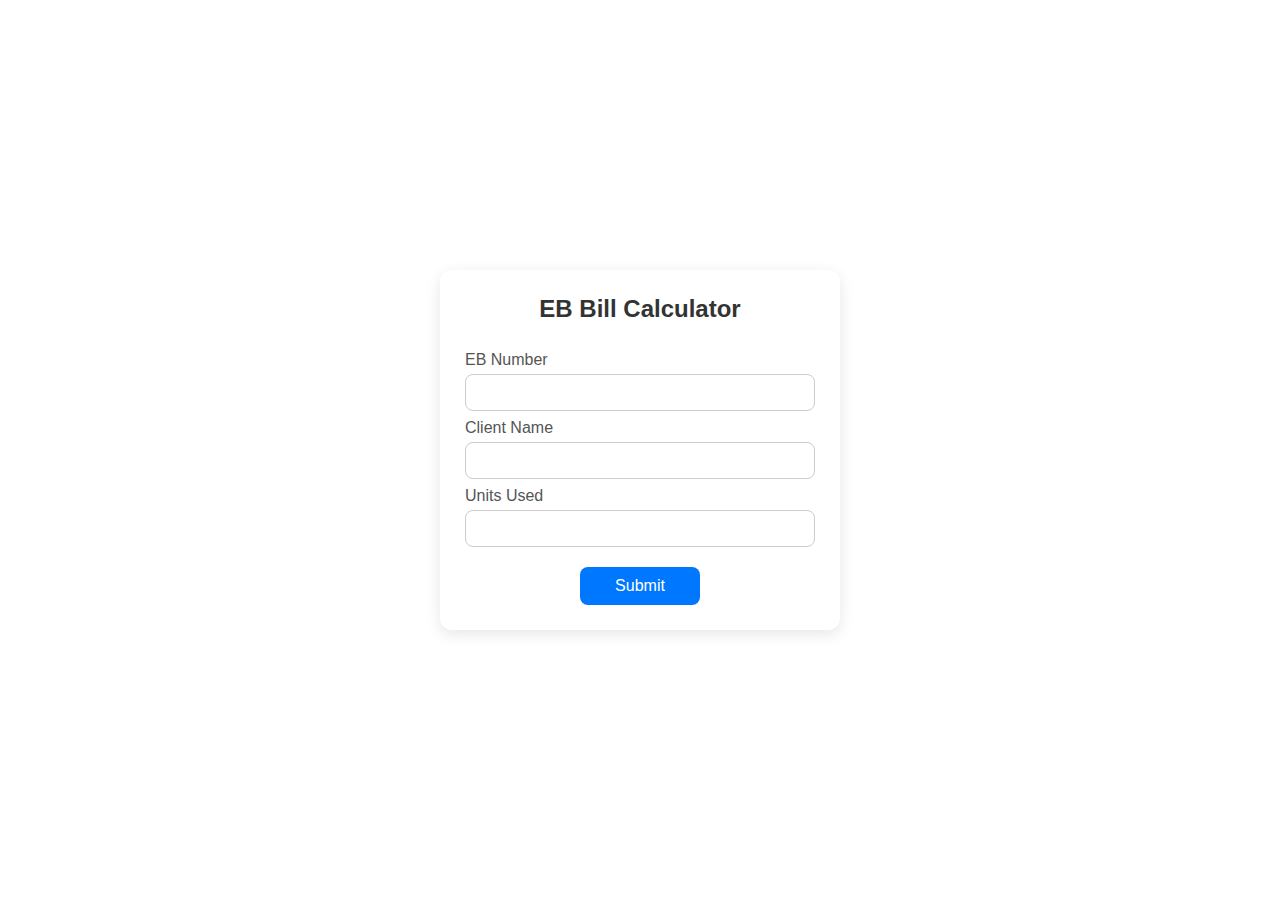
<file: index.html>
<!DOCTYPE html>
<html lang="en">

<head>
  <meta charset="UTF-8">
  <title>EB Bill</title>
  <link rel="stylesheet" href="style.css">
    
</head>

<body>

  <div class="total-eb">
    <div>
    <div class="container">
      <h2 class="Eb">EB Bill Calculator</h2>

      <label>EB Number</label>
      <input type="text" id="ebNumber">

      <label>Client Name</label>
      <input type="text" id="clientName">

      <label>Units Used</label>
      <input type="number" id="units">
      <div class="button">
         <button onclick="nextPage()">Submit</button>
      </div>
     
    </div>
  </div>

    <div class="bill-wrapper" id="billBox" style="display: none;">

      <h2 class="tneb-title">TAMIL NADU ELECTRICITY BOARD</h2>
      <p class="description">TANGEDCO – Consumer Electricity Billing Statement</p>

      <div class="details-section">
        <p><strong>Client Name:</strong> <span id="oName"></span></p>
        <p><strong>EB Number:</strong> <span id="oEb"></span></p>
        <p><strong>Address:</strong> <span id="fullAddress">Pudukkottai, Tamil Nadu, India</span></p>
      </div>

      <div class="side-info">
        <p><strong>Units Used:</strong> <span id="oUnits"></span></p>
        <p><strong>Total Amount:</strong> ₹ <span id="oAmount"></span></p>
        <p><strong>Bill Date:</strong> <span id="billDate"></span></p>
        <p><strong>Last Date:</strong> <span id="dueDate"></span></p>
        <p><strong>Branch:</strong> Pudukkottai</p>
      </div>

      <p class="words">Amount in Words: <span id="words"></span></p>

      <div class="help-line">
        <p><strong>Help Line:</strong> 1912 (TNEB Customer Care)</p>
      </div>

      <div class="office-address">
        <p><strong>TN EB Office Address:</strong> Pudukkottai TANGEDCO Section Office,<br>
          East Main Street, Pudukkottai, Tamil Nadu, India</p>
      </div>

      <div class="signature-box">
        <p>Authorised Officer</p>
        <div class="sign-line"></div>
      </div>

    </div>
  </div>
<script src="./Script.js"></script>
</body>

</html>
</file>
<file: style.css>
*{
  margin: 0;
  padding: 0;
  box-sizing: border-box;
  font-family: Arial, Helvetica, sans-serif;
}

body {
  display: flex;
  justify-content: center;
  align-items: center;
  min-height: 100vh;
  background: #ffffff;
}

.total-eb {
  width: 400px;
  background: ;
  padding: 25px;
  border-radius: 12px;
  box-shadow: 0 4px 15px rgba(0,0,0,0.1);
}

.container {
  display: flex;
  flex-direction: column;
}

.Eb {
  text-align: center;
  margin-bottom: 20px;
  color: #333333;
}

label {
  font-size: 16px;
  margin: 8px 0 5px 0;
  color: #555;
}

input {
  padding: 10px;
  border: 1px solid #ccc;
  border-radius: 8px;
  outline: none;
  transition: 0.3s;
}

input:focus {
  border-color: #0077ff;
  box-shadow: 0 0 5px rgba(0,119,255,0.3);
}

.button {
  display: flex;
  justify-content: center;
}

button {
  margin-top: 20px;
  width: 120px;
  padding: 10px;
  background: #0077ff;
  color: white;
  border: none;
  border-radius: 8px;
  cursor: pointer;
  font-size: 16px;
  transition: 0.3s;
}

button:hover {
  background: #005fcc;
}


/* OUTPUT CENTER / A4 */


/* Title */
.tneb-title {
  text-align: center;
  color: #1e3a8a;
  font-size: 26px;
}

.description {
  text-align: center;
  margin-bottom: 20px;
  color:#fe8d59;
}

.details-section {
  background: #f1f5f9;
  padding: 15px;
  border-radius: 10px;
  margin-bottom: 25px;
}

.side-info {
  background: #e0f2fe;
  padding: 15px;
  border-left: 5px solid #0284c7;
  margin-bottom: 25px;
  border-radius: 10px;
}

.words {
  font-size: 17px;
  margin-bottom: 20px;
}

.help-line {
  background: #fef3c7;
  padding: 15px;
  border-left: 5px solid #f59e0b;
  border-radius: 10px;
}

.office-address {
  margin-top: 20px;
}

.signature-box {
  text-align: right;
  margin-top: 40px;
}

.sign-line {
  width: 200px;
  height: 2px;
  background: black;
  float: right;
}

.button{
  display: flex;
  justify-content: center;
  align-items: center;
}
</file>
